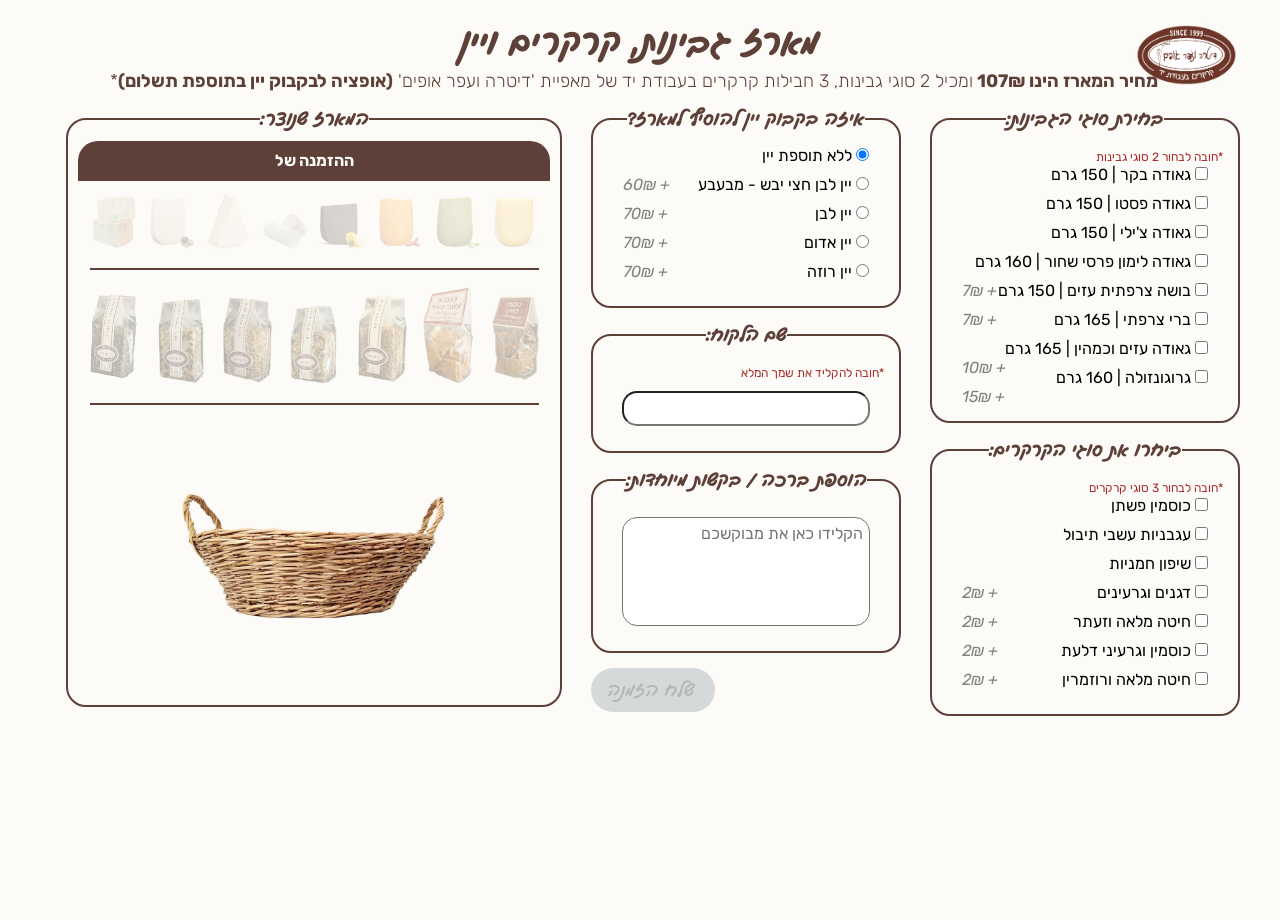
<file: interactiveForm.html>
﻿<!doctype html>
<html lang="he">
<head>
    <meta charset="utf-8" />
    <title>הזמנת מארז קרקרים - דיטרה ועפר אופים</title>
    <meta name="description" content="טופס אינטראקטיבי להזמנת מארז קרקרים ממאפיית דיטרה ועפר אופים" />
    <meta name="keywords" content="מאפייה, קרקרים, יין, דיטרה, עפר, אופים, אפייה, הרי ירושלים, יד השמונה, מארז, משלוח" />
    <meta name="author" content="שי אביטן ויפעת אזולאי" />
    <meta name="viewport" content="width=device-width, initial-scale=1.0, user-scalable=yes">
    <!-- CSS -->
    <!--<link href="styles/reset.css" rel="stylesheet" />-->
    <link href="styles/myStyle.css" rel="stylesheet" />
    
    <link rel="icon" href="photos/end-logo.png">
    <!-- Scripts -->
    <script src="jScripts/JavaScript.js" type="text/javascript" defer>  </script>
</head>
<body>
<header>
    <a href="index.html">
        <img src="photos/end-logo.png" alt="לוגו מאפייה" class="nav-logo" />
    </a>
    <div>
        <h1>מארז גבינות, קרקרים ויין</h1>
        <h2>* <strong>מחיר המארז הינו 107₪ </strong>ומכיל 2 סוגי גבינות, 3 חבילות קרקרים בעבודת יד של מאפיית 'דיטרה ועפר אופים' <strong>(אופציה לבקבוק יין בתוספת תשלום)</strong>*</h2>
    </div>
</header>
<main>
    <form onsubmit="return false;" oninput="checkButtonStatus()">
        
    <div id="container">
      
        <div class="column right-col">
            <fieldset class="formOptions">
                <legend>בחירת סוגי הגבינות:</legend>
                <span>*חובה לבחור 2 סוגי גבינות</span>
                <div class="formInside">
                    <div class="checkbox-button">
                        <input type="checkbox" name="typeCheese" id="che1" value="0" class="cheese-check" onclick="updatePreviews('cheese-check', 'cheese-img', 0.2, 2)">
                        <label for="che1">גאודה בקר | 150 גרם </label>
                    </div>
                    <div class="checkbox-button">
                        <input type="checkbox" name="typeCheese" id="che2" value="0" class="cheese-check" onclick="updatePreviews('cheese-check', 'cheese-img', 0.2, 2)">
                        <label for="che2">גאודה פסטו | 150 גרם </label>
                    </div>
                    <div class="checkbox-button">
                        <input type="checkbox" name="typeCheese" id="che3" value="0" class="cheese-check" onclick="updatePreviews('cheese-check', 'cheese-img', 0.2, 2)">
                        <label for="che3">גאודה צ'ילי | 150 גרם </label>
                    </div>
                    <div class="checkbox-button">
                        <input type="checkbox" name="typeCheese" id="che4" value="0" class="cheese-check" onclick="updatePreviews('cheese-check', 'cheese-img', 0.2, 2)">
                        <label for="che4">גאודה לימון פרסי שחור | 160 גרם</label>
                    </div>
                    <div class="checkbox-button">
                        <input type="checkbox" name="typeCheese" id="che5" value="7" class="cheese-check" onclick="updatePreviews('cheese-check', 'cheese-img', 0.2, 2)">
                        <label for="che5">בושה צרפתית עזים | 150 גרם <span>+ 7₪</span></label>
                    </div>
                    <div class="checkbox-button">
                        <input type="checkbox" name="typeCheese" id="che6" value="7" class="cheese-check" onclick="updatePreviews('cheese-check', 'cheese-img', 0.2, 2)">
                        <label for="che6">ברי צרפתי | 165 גרם <span>+ 7₪</span></label>
                    </div>
                    <div class="checkbox-button">
                        <input type="checkbox" name="typeCheese" id="che7" value="10" class="cheese-check" onclick="updatePreviews('cheese-check', 'cheese-img', 0.2, 2)">
                        <label for="che7"> גאודה עזים וכמהין | 165 גרם<span>+ 10₪</span></label>
                    </div>
                    <div class="checkbox-button">
                        <input type="checkbox" name="typeCheese" id="che8" value="15" class="cheese-check" onclick="updatePreviews('cheese-check', 'cheese-img', 0.2, 2)">
                        <label for="che8">גרוגונזולה | 160 גרם <span>+ 15₪</span></label>
                    </div>
                </div>
            </fieldset>
            <fieldset class="formOptions">
                <legend>ביחרו את סוגי הקרקרים:</legend>
                <span>*חובה לבחור 3 סוגי קרקרים</span>
                <div id="checkbox-form">
                    <div class="checkbox-button">
                        <input type="checkbox" id="c1" name="typeCrackers" value="0" class="cracker-check" onclick="updatePreviews('cracker-check', 'cracker-img', 0.3, 3)">
                        <label for="c1">כוסמין פשתן</label>
                    </div>
                    
                    <div class="checkbox-button">
                        <input type="checkbox" id="c2" name="typeCrackers" value="0" class="cracker-check" onclick="updatePreviews('cracker-check', 'cracker-img', 0.3, 3)">
                        <label for="c2">עגבניות עשבי תיבול</label>
                    </div>
                    
                    <div class="checkbox-button">
                        <input type="checkbox" id="c3" name="typeCrackers" value="0" class="cracker-check" onclick="updatePreviews('cracker-check', 'cracker-img', 0.3, 3)">
                        <label for="c3"> שיפון חמניות</label>
                    </div>
                    
                    <div class="checkbox-button">
                        <input type="checkbox" id="c4" name="typeCrackers" value="2" class="cracker-check" onclick="updatePreviews('cracker-check', 'cracker-img', 0.3, 3)">
                        <label for="c4">דגנים וגרעינים<span>+ 2₪</span></label>
                    </div>

                    <div class="checkbox-button">
                        <input type="checkbox" id="c5" name="typeCrackers" value="2" class="cracker-check" onclick="updatePreviews('cracker-check', 'cracker-img', 0.3, 3)">
                        <label for="c5">חיטה מלאה וזעתר<span>+ 2₪</span></label>
                    </div>
                    
                    <div class="checkbox-button">
                        <input type="checkbox" id="c6" name="typeCrackers" value="2" class="cracker-check" onclick="updatePreviews('cracker-check', 'cracker-img', 0.3, 3)">
                        <label for="c6">כוסמין וגרעיני דלעת<span>+ 2₪</span></label>
                    </div>

                    <div class="checkbox-button">
                        <input type="checkbox" id="c7" name="typeCrackers" value="2" class="cracker-check" onclick="updatePreviews('cracker-check', 'cracker-img', 0.3, 3)">
                        <label for="c7">חיטה מלאה ורוזמרין<span>+ 2₪</span></label>
                    </div>
                    <span id="notAllow"></span>
                </div>
            </fieldset>
        </div>
        <div class="column mid-col">
            <fieldset class="formOptions">
                <legend>איזה בקבוק יין להוסיף למארז?</legend>
                <div class="formInside">
                    <div class="radio-button">
                        <input type="radio" name="wines" id="noneWine" value="0" class="wine-check" onclick="updatePreviews('wine-check', 'winesPhoto', 0, 1)" checked>
                        <label for="noneWine">ללא תוספת יין</label>
                    </div>
                    <div class="radio-button">
                        <input type="radio" name="wines" id="bubbleWine" value="60" class="wine-check" onclick="updatePreviews('wine-check', 'winesPhoto', 0, 1)">
                        <label for="bubbleWine">יין לבן חצי יבש - מבעבע<span>+ 60₪</span></label>
                    </div>
                    <div class="radio-button">
                        <input type="radio" name="wines" id="whiteWine" value="70" class="wine-check" onclick="updatePreviews('wine-check', 'winesPhoto', 0, 1)">
                        <label for="whiteWine">יין לבן<span>+ 70₪</span></label>
                    </div>
                    <div class="radio-button">
                        <input type="radio" name="wines" id="redWine" value="70" class="wine-check" onclick="updatePreviews('wine-check', 'winesPhoto', 0, 1)">
                        <label for="redWine">יין אדום<span>+ 70₪</span></label>
                    </div>
                    <div class="radio-button">
                        <input type="radio" name="wines" id="rozeWine" value="70" class="wine-check" onclick="updatePreviews('wine-check', 'winesPhoto', 0, 1)">
                        <label for="rozeWine">יין רוזה<span>+ 70₪</span></label>
                    </div>
                </div>
            </fieldset>
                <fieldset class="formOptions">
                <legend>שם הלקוח:</legend>
                <span>*חובה להקליד את שמך המלא</span>
                    <label for="userName"></label>
                    <input type="text" id="userName">
            </fieldset>
            <fieldset class="formOptions">
                <legend>הוספת ברכה / בקשות מיוחדות:</legend>
                <label for="userFreeText"></label>
                <textarea rows="5" cols="25" id="userFreeText" placeholder="הקלידו כאן את מבוקשכם"></textarea>
            </fieldset>
            <input type="button" id="orderButton" value="שלח הזמנה" onclick="showSummary()" disabled>
        </div>
        
        <div class="column left-col">
            <fieldset class="image-preview-box">
                <legend>המארז שנוצר:</legend>
                <p>  ההזמנה של <span id="userNameShow"></span> </p>
                <div id="cheesePics">
                    <img src="photos/beefGaoda.png" class="cheese-img" alt="תמונה של גבינת גאודה בקר">
                    <img src="photos/gaodaPesto.png" class="cheese-img" alt="תמונה של גבינת גאודה פסטו">
                    <img src="photos/gaodaChili.png" class="cheese-img" alt="תמונה של גבינת גאודה צ'ילי">
                    <img src="photos/gaodaLemon.png" class="cheese-img" alt="תמונה של גבינת גאודה לימון פרסי שחור">
                    <img src="photos/boshe.png" class="cheese-img" alt="תמונה של גבינת בושה צרפתית עזים">
                    <img src="photos/brie.png" class="cheese-img" alt="תמונה של גבינת ברי צרפתי">
                    <img src="photos/gaodaGoatCmehin.png" class="cheese-img" alt="תמונה של גבינת גאודה עזים וכמהין">
                    <img src="photos/grogonzola.png" class="cheese-img" alt="תמונה של גבינת גרוגונזולה">
                </div>
                
                <hr>
                <div id="crackersPics">
                    <img src="photos/crackers3.png" class="cracker-img" alt="תמונה של מארז קרקר כוסמין פשתן">
                    <img src="photos/crackers5.png" class="cracker-img" alt="תמונה של מארז עגבניות עשבי תיבול">  
                    <img src="photos/crackers7.png" class="cracker-img" alt="תמונה של מארז קרקר שיפון חמניות">
                    <img src="photos/crackers2.png" class="cracker-img" alt="תמונה של מארז קרקר דגנים וגרעינים">
                    <img src="photos/crackers1.png" class="cracker-img" alt="תמונה של מארז קרקר חיטה מלאה וזעתר">
                    <img src="photos/crackers6.png" class="cracker-img" alt="תמונה של מארז קרקר כוסמין וגרעיני דלעת">
                    <img src="photos/crackers4.png" class="cracker-img" alt="תמונה של מארז קרקר חיטה מלאה ורוזמרין">
                </div>
                <hr>
                <div id="winePics">
                    <span class="winesPhoto"></span>
                    <img src="photos/bubleWine.png" class="winesPhoto" alt="בקבוק יין מבעבע">
                    <img src="photos/whiteWine.png" class="winesPhoto" alt="בקבוק יין לבן - הר חרמון">
                    <img src="photos/redWine.png" class="winesPhoto" alt="בקבוק יין אדום - הר חרמון">
                    <img src="photos/rozeWine.png" class="winesPhoto" alt="בקבוק יין רוזה - הר חרמון">
                    <img src="photos/salsela.png" id="basket" alt="תמונה של סלסלה">
                </div>
            </fieldset>
        </div>
    </div> </form>
    <div id="overlay" onclick="closeModal()">
        <div id="summeryOrder">
            <h1 id="userNameOverlay"></h1>
            <div id="orderDetails"></div>
            <div id="extraText"></div>
            <hr>
            <div id="finalPrice"></div>
        </div>
    </div>
</main>
</body>
</html>
</file>
<file: styles/myStyle.css>
﻿@import url('https://fonts.googleapis.com/css2?family=Gveret+Levin&family=Rubik:ital,wght@0,300..900;1,300..900&display=swap');
* {
    box-sizing: border-box;
    margin: 0;
    padding: 0;
}
body {
    direction: rtl;
    font-family: 'Rubik', sans-serif;
    background-color: #fdfbf7;
    min-height: 100vh;
    position: relative;
    width: 100%;
}
body.homepage{
    background-image: url('../photos/bread-background.PNG');
    background-size: cover;
    background-position: center;
    background-repeat: no-repeat;
    background-attachment: fixed;
}
.notActive{
    cursor: not-allowed;
    text-decoration: none;
}

/* תפריט עליון ראשי */
.main-nav ul {
    list-style: none;
    padding: 0;
    margin: 0;
    background-color: #3e2723;
    text-align: center;
    font-size: 14px;
    min-height: 70px;
}

.main-nav > ul > li {
    display: inline-block;
    vertical-align: middle;
    position: relative;
}

.main-nav a {
    display: block;
    padding: 0 24px;
    color: #fff;
    height: 70px;
    line-height: 70px;
    text-decoration: none;
    transition: background-color 0.3s ease;
}

.main-nav > ul > li > a:hover {
    background-color: #5d4037;
}

/* הלוגו */
.main-nav ul .logo-link {
    position: absolute;
    right: 2%;
    padding: 0;
}

.main-nav ul .logo-link a:hover{
    background-color: transparent;
}

.nav-logo {
    height: 70px;
    width: auto;
    position: absolute;
    margin-right: 3%;
}

.main-nav ul .nav-contact {
    position: absolute;
    left: 2%;
    top: 0;
}
.main-nav ul .nav-shopping{
    position: absolute;
    left: 8%;
    top: 0;
}

#shopping-cart {
    width: 25px;
    height: auto;
    vertical-align: middle;
}

/*  תת-תפריט מוצרים נפתח (Dropdown) */
.dropdown {
    display: none;
    position: absolute;
    background-color: #3e2723;
    min-width: 105px;
    z-index: 100;
    list-style: none;
    box-shadow: 0 4px 8px rgba(0,0,0,0.2);
}

.main-nav ul li:hover .dropdown {
    display: block;
}

.dropdown a {
    text-align: center;
    font-size: 14px;
    height: 40px;
    line-height: 40px;
}

.dropdown a:hover {
    background-color: #6d4c41;
}

/* תפריט תחתון (Footer)  */
footer {
    padding: 5px 0 5px 5px;
    text-align: center;
    border-radius: 15px 15px 0 0;
    width: 600px;
    margin: 0 auto 0 auto;
    position: absolute;
    bottom: 0;
    left: 50%;
    transform: translateX(-50%);
}

footer a {
    display: inline-block;
    margin: 0 15px;
    color: #5d4037;
    text-decoration: none;
    font-size: 16px;
}
footer a:hover {
    text-decoration: underline;
    color: #3e2723;
}
.footer-spike {
    display: inline-block;
    vertical-align: middle;
    height: 40px;
    width: auto;
}

/*  תוכן העמוד פתיחה */
.openPage {
    text-align: center;
}

.openPage h1 {
    font-size: 100px;
    font-family: "Gveret Levin", cursive;
    font-weight: 500;
    font-style: normal;
    color: #62382B;
    margin: 90px 0;
    text-shadow: 1px 1px 2px rgba(18, 10, 8, 0.9);
}

.openPage p {
    font-size: 24px;
    font-weight: 500;
    max-width: 600px;
    margin: 20px auto;
    color: #5d4037;
    line-height: 1.6;
}
.openPage p:nth-child(3) {
    font-size: 20px;
    margin-bottom: 40px;
}

/* עיצוב הכפתור בפתיחה */
.cta-button {
    display: inline-block;
    background-color: #62382B;
    color: #fff;
    text-decoration: none;
    padding: 15px 35px;
    font-size: 18px;
    border-radius: 25px;
    transition: all 0.5s ease;
}

.cta-button:hover {
    box-shadow: 0 4px 8px rgba(0,0,0,0.3)
}

/* עיצוב הטופס  */
#container{
    margin: 15px 40px 0 0;
}
.formOptions{
    border: 2px solid #5d4037;
    border-radius: 20px;
    font-size: 16px;
    margin: 0 0 15px 0;
    padding: 15px;
}
form{
    display: contents;
}
legend{
    font-family: "Gveret Levin", cursive;
    text-align: center;
    font-weight: bold;
    letter-spacing: 1px;
    color:#5d4037;
    font-size: 18px;
}
h1{
    font-family: "Gveret Levin", cursive;
    text-align: center;
    font-weight: bold;
    letter-spacing: 2px;
    color:#5d4037;
    font-size: 34px;
    margin-top: 20px;
}
h2{
    font-weight: 300;
    text-align: center;
    color:#5d4037;
    font-size: 18px;
    margin-top: 5px;
}

.radio-button, .checkbox-button{
    display: block;
    margin-bottom: 10px;
    padding-right: 15px;
}
label>span {
    float: left;
    margin-left: 15px;
    color: gray;
    font-style: italic;
}

.formOptions > span{
    margin: 5px 0 10px 0;
    font-size: 12px;
    color: brown;
}
textarea, input[type='text'] {
    font-family: "rubik", sans-serif;
    font-size: 16px;
    display: block;
    margin: 10px auto;
    width: 90%;
    padding: 6px;
    text-align: right;
    border-radius: 15px;
    resize: none;
}
.column {
    display: inline-block;   
    vertical-align: top;
    margin-left: 2%;
}
.right-col {
    width: 25%;
}
.mid-col {
    width: 25%;
}
.left-col{
    width: 40%;
}

#orderButton{
    width: 40%;
    background-color: #5d4037;
    color: white;
    border: none;
    font-size: 18px;
    padding: 10px 20px;
    border-radius: 30px;
    text-align: center;
    font-family: 'Gveret Levin', cursive;
    letter-spacing: 1px;
    float: left;
    box-shadow: 1px 1px 2px #5d4037;
    transition: transform 0.4s ease;
}

#orderButton:hover{
    background-color: #795548;
}
#orderButton:active{
    transform: scale(0.75);
}
#orderButton:disabled {
    background-color: #bdc3c7 ;
    color: #7f8c8d ;
    cursor: not-allowed ;
    opacity: 0.6;        
    box-shadow: none;
    transform: none;
}

.image-preview-box {
    width: 100%;
    border: 2px solid #5d4037;
    border-radius: 20px;
    padding: 10px;
    text-align: center;
    min-height: 600px;
}
.image-preview-box #crackersPics img {
    width: 12%;
    margin: auto 3px;
    opacity: 30%;
}
.image-preview-box #cheesePics img {
    width: 10%;
    margin: auto 3px;
    opacity: 20%;
}
.image-preview-box >p {
    background-color: #5d4037;
    height: 40px;
    border-radius: 20px 20px 0 0;
    padding: 10px;
    color: #fdfbf7;
    margin-bottom: 10px;
    font-weight: bold;
}

hr {
    border: none; 
    height: 2px;
    background-color: #5d4037;
    width: 95%; 
    margin: 15px auto; 
}

#basket{
    width: 60%;
    margin: 60px auto 0 auto;
    opacity: 100%;
    position: relative;
    z-index: 2;
}
#winePics {
    position: relative;
}

.image-preview-box .winesPhoto{
    position: absolute;
    width: 12%;
    z-index: 1;
    opacity: 0;
    margin-right: 40px;
    transform: rotate(30deg);
}

/* 1. הרקע הכהה שמכסה את כל המסך */
#overlay {
    position: fixed;
    top: 0;
    left: 0;
    width: 100%;
    height: 100%;
    background-color: rgba(0, 0, 0, 0.6);
    z-index: 100;
    display: none;                      
    justify-content: center;
    align-items: center;
}

/* 2. קופסת התוכן של הסיכום */
#summeryOrder {
    background-color: #fdfbf7;             
    padding: 30px;
    border-radius: 15px;
    border: 3px solid #5d4037;           
    width: 90%;
    max-width: 600px;                     
    text-align: right;
    box-shadow: 0 4px 20px rgba(255, 255, 255, 0.3);
    font-size: 18px;
}
#summeryOrder> h1{
    font-family: "Gveret Levin", cursive;
    letter-spacing: 1px;
    text-align: center;
    font-size: 24px;
    font-weight: bold;
    margin-bottom: 15px;
}

#orderDetails, #extraText{
    max-width: 100%;
    font-size: 18px;
    line-height: 2; 
    color: #3e2723;
    word-break: break-word;
    margin-right: 30px;
}

#finalPrice>strong {
    font-family: "Gveret Levin", cursive;
    text-align: center;   
    font-size: 20px;     
    color: #5d4037;
    margin-top: 10px;
}
#finalPrice {
    text-align: center;      
    font-size: 20px;         
    color: #5d4037;
}
</file>
